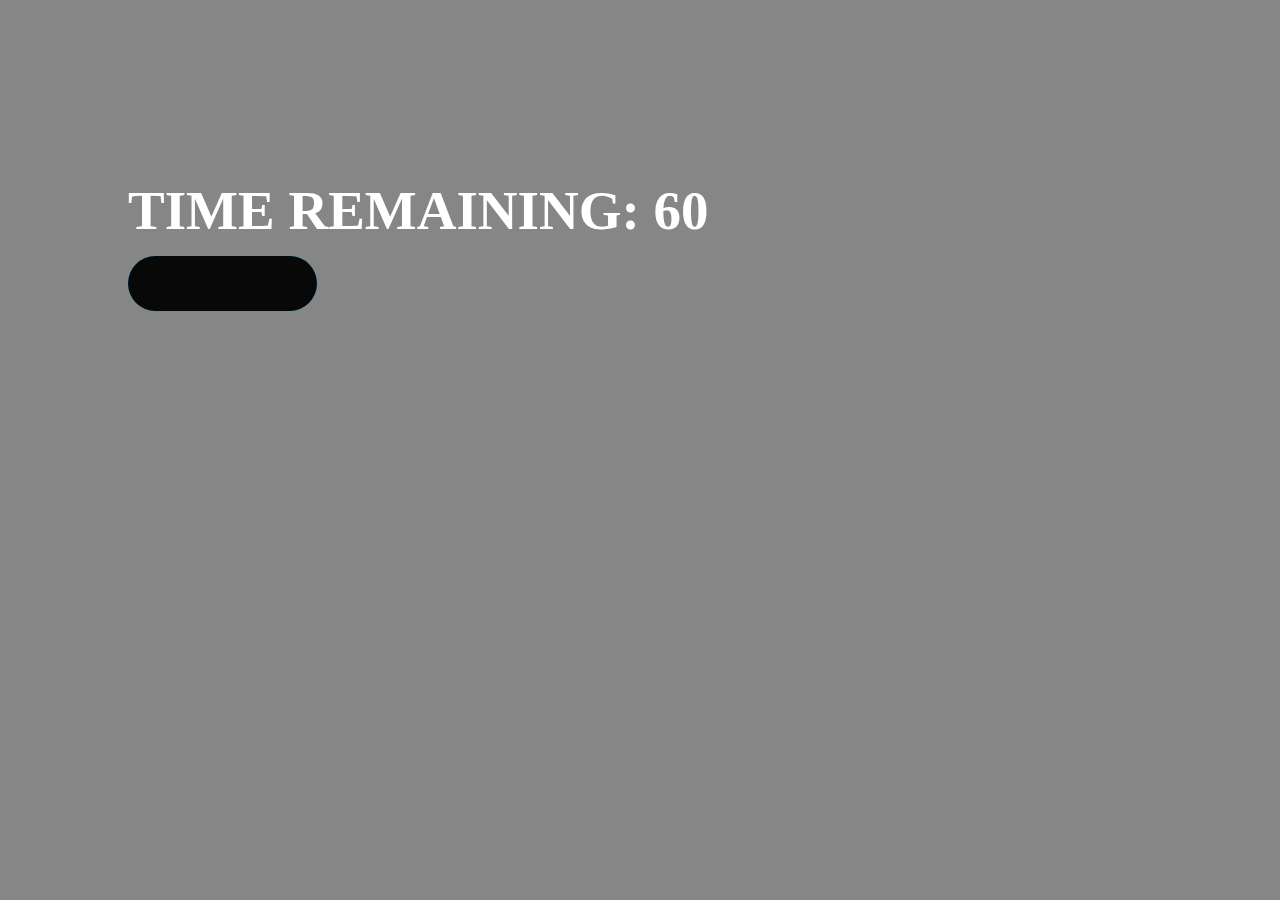
<file: Make Coundown & Quotes application using JS/index.html>
<!-- Overall, this code creates a simple countdown timer that starts when the
 user clicks the "CLICK ME" link and displays the time remaining. When the
  countdown reaches zero, it alerts the user that the time is up. -->
<!DOCTYPE html>
<html lang="en">
<head>
    <meta charset="UTF-8">
    <meta name="viewport" content="width=device-width, initial-scale=1.0">
    <title>Countdown</title>
    <link rel="stylesheet" href="style.css">
</head>
<body>
     <div class="img"></div>
    <h1>TIME REMAINING: 60</h1>
    <a href="#" id="btn-12">CLICK ME </a>
    <script>
        let time=60;
        function timer(){
        let id=setInterval(()=>{            
            document.querySelector('h1').innerHTML=`TIME REMAINING: ${time}`;  
            time--; 
            if(time<=0){
                clearInterval(id);
                alert("Time is up!");
            }
        },1000)
        }
        document.getElementById("btn-12").addEventListener("click",timer)
    </script>
</body>
</html>
</file>
<file: Make Coundown & Quotes application using JS/style.css>
*{
    margin: 0%;
    padding: 0%;
    box-sizing: border-box;
}
.img{
    background: radial-gradient(circle, rgba(0,0,0,0.4739145658263305) 100%, rgba(148,187,233,0.6083683473389356) 100%),url(https://img.freepik.com/premium-photo/black-porsche-911-is-driving-through-tunnel_670382-36626.jpg);
    width: 100%;
    height: 100vh;
    background-size: cover;
    position: absolute;
    z-index: -1;
    background-repeat: no-repeat;
   
}
h1{
    color: white;  
    margin-top: 14%; 
    position: absolute;
    font-size: 55px;
    margin-left: 10%;
}#btn-12 {
    outline: none;
    cursor: pointer;
    text-decoration: none;
    border: none;
    padding: 0.9rem 2rem;
    margin: 0;
    font-family: inherit;
    font-size: inherit;
    position: relative;
    display: inline-block;
    letter-spacing: 0.05rem;
    font-weight: 700;
    font-size: 23px;
    border-radius: 500px;
    overflow: hidden;
    margin-top: 20%;
    margin-left: 10%;
    background: #00b4fb;
    color: #000;
   }
   
   #btn-12 span {
    position: relative;
    z-index: 10;
    transition: color 0.4s;
   }   
   #btn-12::before,
   #btn-12::after {
    position: absolute;
    top: 0;
    left: 0;
    width: 100%;
    height: 100%;
    z-index: 0;
   }
   
   #btn-12::before {
    content: "";
    background: #080808;
    width: 120%;
    left: -10%;
    transform: skew(30deg);
    transition: transform 0.4s cubic-bezier(0.3, 1, 0.8, 1);
   }
   
   #btn-12:hover::before {
    transform: translate3d(100%, 0, 0);
   }
</file>
